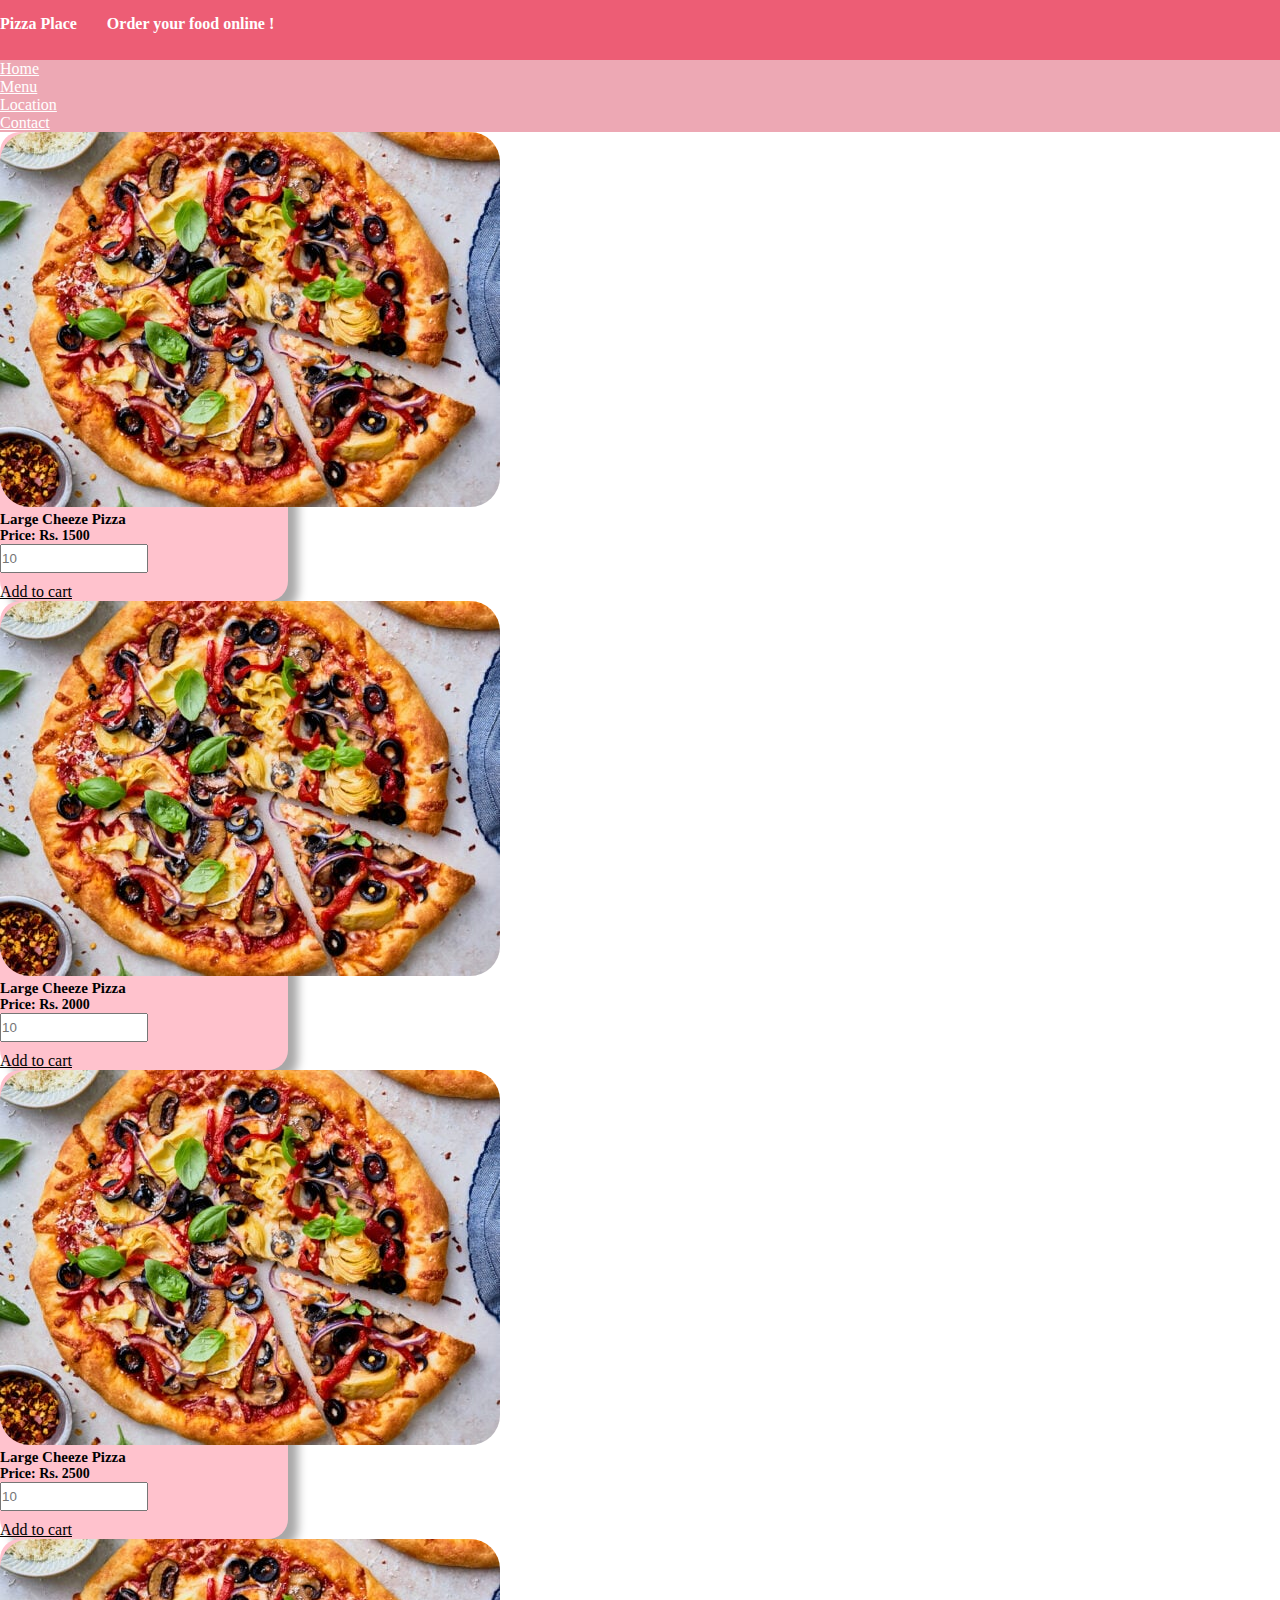
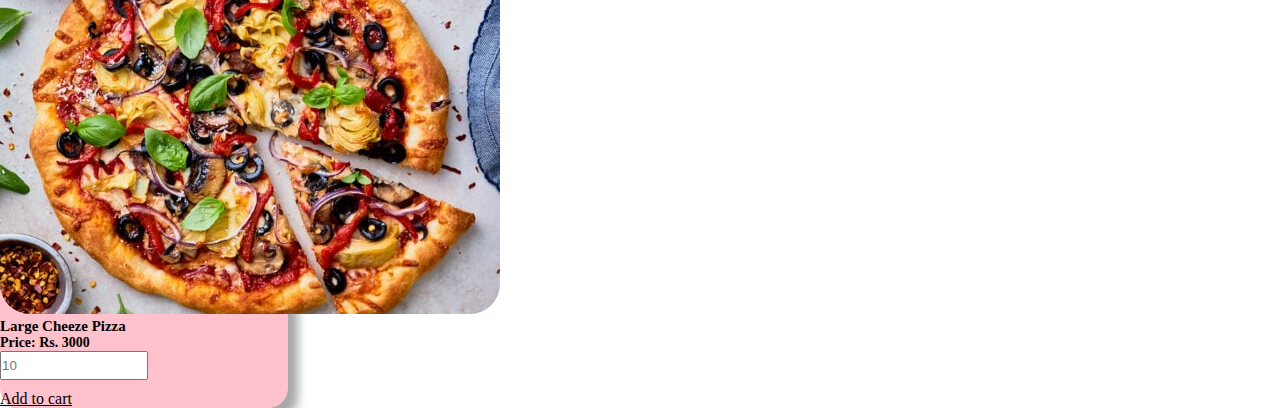
<file: index.html>
<!DOCTYPE html>
<html lang="en">
<head>
  <meta charset="UTF-8">
  <meta name="viewport" content="width=device-width, initial-scale=1.0">
  <title>Pizza Place</title>
  <link href="https://cdn.jsdelivr.net/npm/bootstrap@5.0.2/dist/css/bootstrap.min.css" rel="stylesheet"
    integrity="sha384-EVSTQN3/azprG1Anm3QDgpJLIm9Nao0Yz1ztcQTwFspd3yD65VohhpuuCOmLASjC" crossorigin="anonymous">
  <link rel="stylesheet" href="./style.css">
</head>
<body>


  <!-- Top Bar Code Start Here  -->

  <nav class="top-bar">
    <ul>
      <li><a href="./pizza.html">Pizza Place</a></li>
      <li><a href="#">Order your food online !</a></li>
    </ul>
  </nav>

  <!-- Top Bar Code End Here  -->



  <!-- Nav Links Code Start Here  -->

  <ul class="nav nav-items">
    <li class="nav-item">
      <a class="nav-link" aria-current="page" href="./pizza.html">Home</a>
    </li>
    <li class="nav-item">
      <a class="nav-link" href="#">Menu</a>
    </li>
    <li class="nav-item">
      <a class="nav-link" href="#">Location</a>
    </li>
    <li class="nav-item">
      <a class="nav-link" href="#" tabindex="-1" aria-disabled="true">Contact</a>
    </li>
  </ul>

  <!-- Nav Links Code End Here  -->




  <!-- Pizza Cards Code Start Here  -->

  <div class="container-fluid pizza-cards">
    <div class="row d-flex align-items-center justify-content-center">
      <div class="col-lg-6 col-xl-2 col-sm-6 col-md-6 col-xs-12 py-5">
        <div class="card" style="width: 18rem;">
          <img src="./pics/Veggie-Pizza-8-500x375.jpg" class="card-img-top p-3" alt="...">
          <div class="card-body">
            <h4>Large Cheeze Pizza</h4>
            <h5>Price: Rs. 1500</h5>
            <input type="number" name="quantity" max="10" min="1" placeholder="10" id="quantityInput1"><br>
            <a href="#" class="btn btn-outline-danger btn-sm">Add to cart</a>
          </div>
        </div>
      </div>

      <div class="col-lg-6 col-xl-2 col-sm-6 col-md-6 col-xs-12 py-5">
        <div class="card" style="width: 18rem;">
          <img src="./pics/Veggie-Pizza-8-500x375.jpg" class="card-img-top p-3" alt="...">
          <div class="card-body">
            <h4>Large Cheeze Pizza</h4>
            <h5>Price: Rs. 2000</h5>
            <input type="number" name="quantity" max="10" min="1" placeholder="10" id="quantityInput2"><br>
            <a href="#" class="btn btn-outline-danger btn-sm">Add to cart</a>
          </div>
        </div>
      </div>

      <div class="col-lg-6 col-xl-2 col-sm-6 col-md-6 col-xs-12 py-5">
        <div class="card" style="width: 18rem;">
          <img src="./pics/Veggie-Pizza-8-500x375.jpg" class="card-img-top p-3" alt="...">
          <div class="card-body">
            <h4>Large Cheeze Pizza</h4>
            <h5>Price: Rs. 2500</h5>
            <input type="number" name="quantity" max="10" min="1" placeholder="10" id="quantityInput3"><br>
            <a href="#" class="btn btn-outline-danger btn-sm">Add to cart</a>
          </div>
        </div>
      </div>

      <div class="col-lg-6 col-xl-2 col-sm-6 col-md-6 col-xs-12 py-5">
        <div class="card" style="width: 18rem;">
          <img src="./pics/Veggie-Pizza-8-500x375.jpg" class="card-img-top p-3" alt="...">
          <div class="card-body">
            <h4>Large Cheeze Pizza</h4>
            <h5>Price: Rs. 3000</h5>
            <input type="number" name="quantity" max="10" min="1" placeholder="10" id="quantityInput4"><br>
            <a href="#" class="btn btn-outline-danger btn-sm">Add to cart</a>
          </div>
        </div>
      </div>

    </div>
  </div>

  <!-- Pizza Cards Code End Here  -->





  <script>
   const quantityInput1 = document.getElementById("quantityInput1");

quantityInput1.addEventListener("change", function () {
  const quantity = parseInt(quantityInput1.value);

  let price = quantity * 1500;

  if (quantity === 1 || quantity === 2) {
    price *= 1;
  }

  alert("Total Price: Rs: " + price);
});



const quantityInput2 = document.getElementById("quantityInput2");

quantityInput2.addEventListener("change", function () {
  const quantity = parseInt(quantityInput2.value);

  let price = quantity * 2000;

  if (quantity === 1 || quantity === 2) {
    price *= 1;
  }

  alert("Total Price: Rs: " + price);
});



const quantityInput3 = document.getElementById("quantityInput3");

quantityInput3.addEventListener("change", function () {
  const quantity = parseInt(quantityInput3.value);

  let price = quantity * 2500;

  if (quantity === 1 || quantity === 2) {
    price *= 1;
  }

  alert("Total Price: Rs: " + price);
});



const quantityInput4 = document.getElementById("quantityInput4");

quantityInput4.addEventListener("change", function () {
  const quantity = parseInt(quantityInput4.value);

  let price = quantity * 3000;

  if (quantity === 1 || quantity === 2) {
    price *= 1;
  }

  alert("Total Price: Rs: " + price);
});

  </script>

  <script src="https://cdn.jsdelivr.net/npm/bootstrap@5.0.2/dist/js/bootstrap.bundle.min.js"
    integrity="sha384-MrcW6ZMFYlzcLA8Nl+NtUVF0sA7MsXsP1UyJoMp4YLEuNSfAP+JcXn/tWtIaxVXM"
    crossorigin="anonymous"></script>
</body>
</html>
</file>
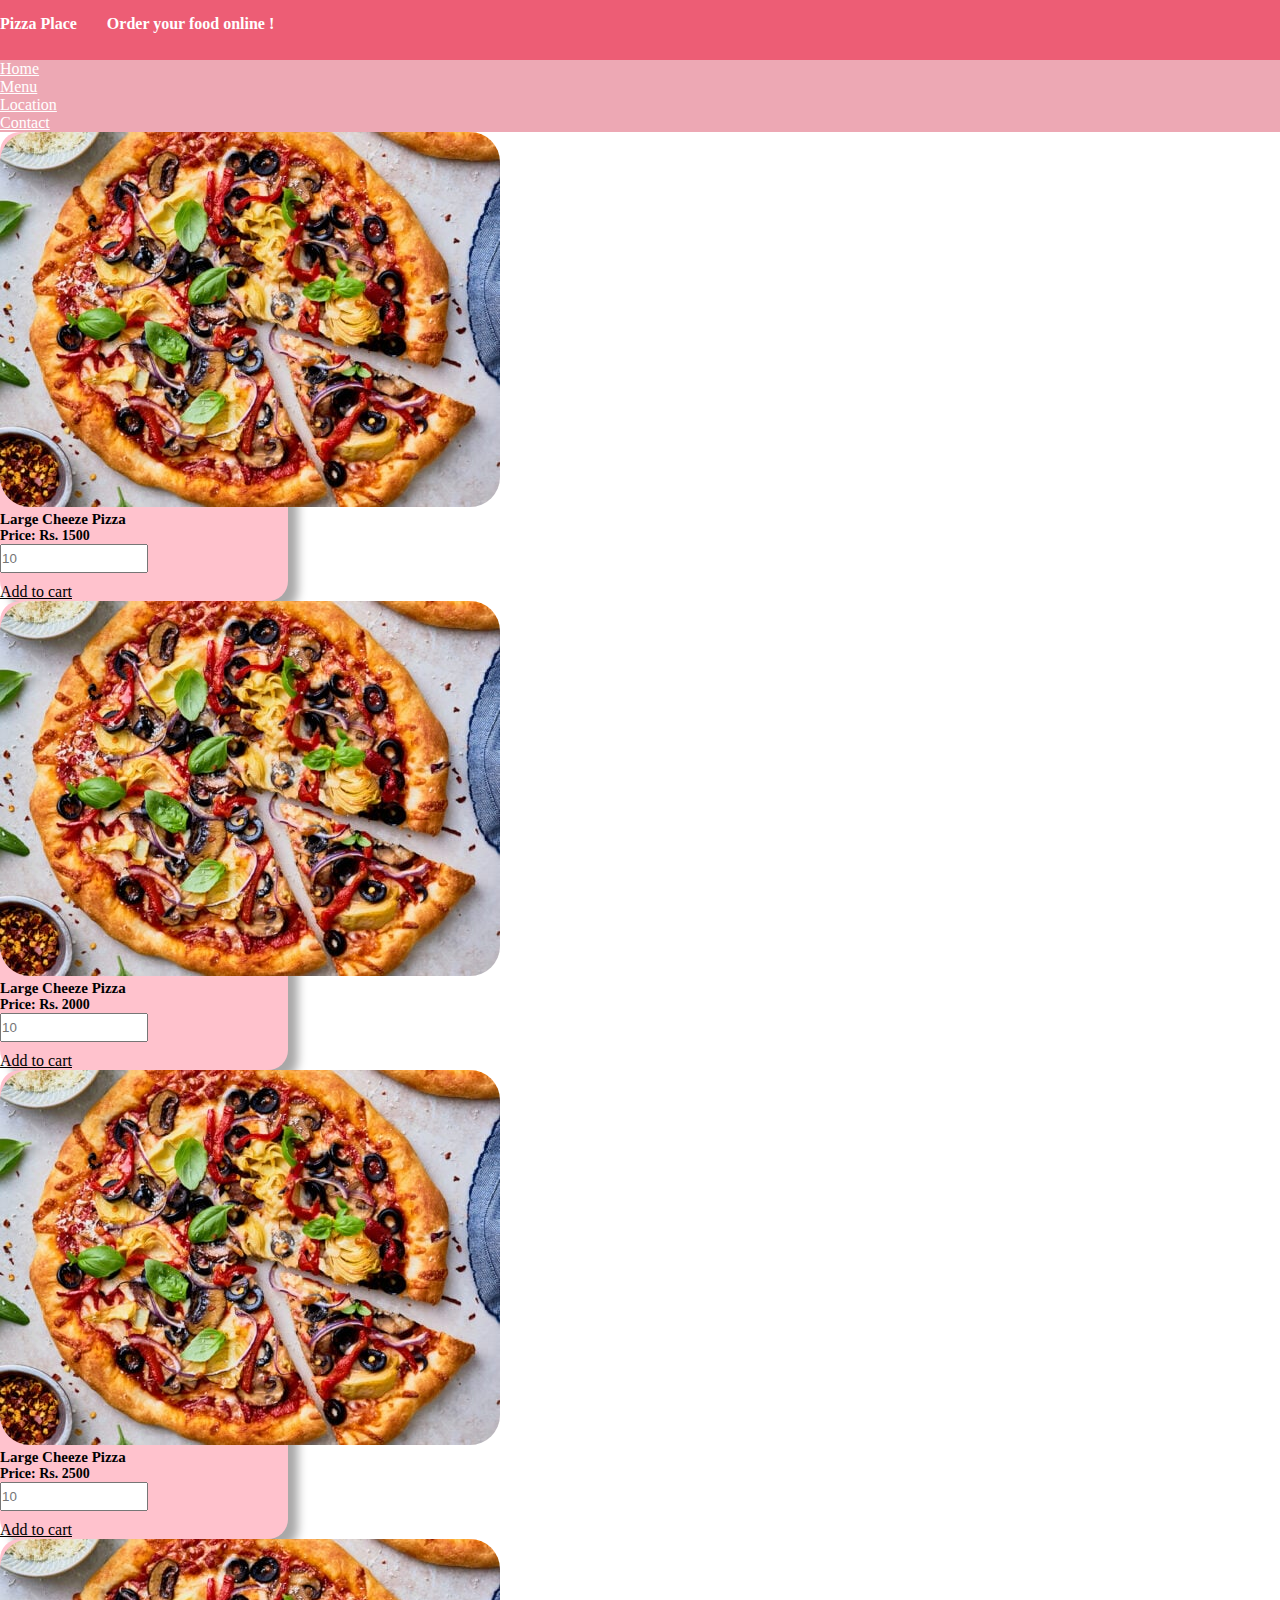
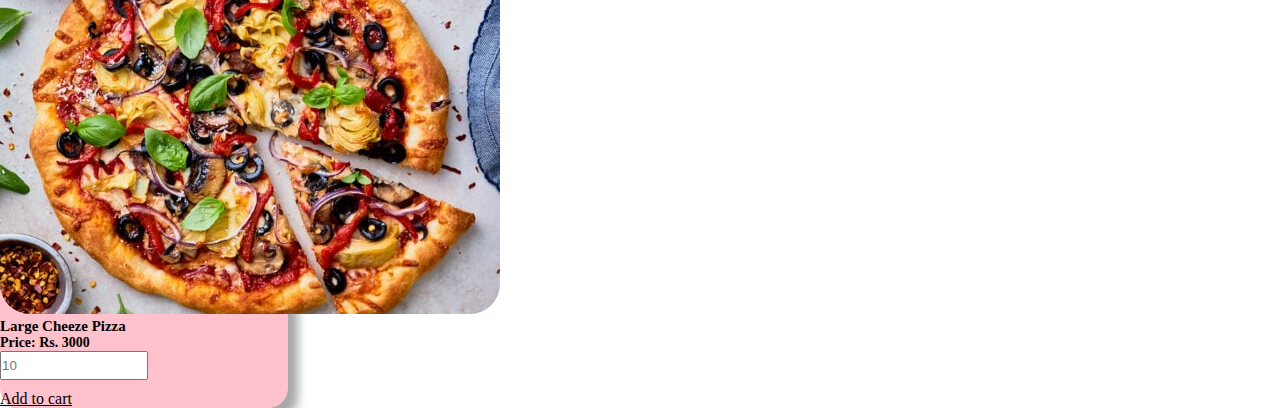
<file: pizza.html>
<!DOCTYPE html>
<html lang="en">
<head>
  <meta charset="UTF-8">
  <meta name="viewport" content="width=device-width, initial-scale=1.0">
  <title>Pizza Place</title>
  <link href="https://cdn.jsdelivr.net/npm/bootstrap@5.0.2/dist/css/bootstrap.min.css" rel="stylesheet"
    integrity="sha384-EVSTQN3/azprG1Anm3QDgpJLIm9Nao0Yz1ztcQTwFspd3yD65VohhpuuCOmLASjC" crossorigin="anonymous">
  <link rel="stylesheet" href="./style.css">
</head>
<body>


  <!-- Top Bar Code Start Here  -->

  <nav class="top-bar">
    <ul>
      <li><a href="./pizza.html">Pizza Place</a></li>
      <li><a href="#">Order your food online !</a></li>
    </ul>
  </nav>

  <!-- Top Bar Code End Here  -->



  <!-- Nav Links Code Start Here  -->

  <ul class="nav nav-items">
    <li class="nav-item">
      <a class="nav-link" aria-current="page" href="./pizza.html">Home</a>
    </li>
    <li class="nav-item">
      <a class="nav-link" href="#">Menu</a>
    </li>
    <li class="nav-item">
      <a class="nav-link" href="#">Location</a>
    </li>
    <li class="nav-item">
      <a class="nav-link" href="#" tabindex="-1" aria-disabled="true">Contact</a>
    </li>
  </ul>

  <!-- Nav Links Code End Here  -->




  <!-- Pizza Cards Code Start Here  -->

  <div class="container-fluid pizza-cards">
    <div class="row d-flex align-items-center justify-content-center">
      <div class="col-lg-6 col-xl-2 col-sm-6 col-md-6 col-xs-12 py-5">
        <div class="card" style="width: 18rem;">
          <img src="./pics/Veggie-Pizza-8-500x375.jpg" class="card-img-top p-3" alt="...">
          <div class="card-body">
            <h4>Large Cheeze Pizza</h4>
            <h5>Price: Rs. 1500</h5>
            <input type="number" name="quantity" max="10" min="1" placeholder="10" id="quantityInput1"><br>
            <a href="#" class="btn btn-outline-danger btn-sm">Add to cart</a>
          </div>
        </div>
      </div>

      <div class="col-lg-6 col-xl-2 col-sm-6 col-md-6 col-xs-12 py-5">
        <div class="card" style="width: 18rem;">
          <img src="./pics/Veggie-Pizza-8-500x375.jpg" class="card-img-top p-3" alt="...">
          <div class="card-body">
            <h4>Large Cheeze Pizza</h4>
            <h5>Price: Rs. 2000</h5>
            <input type="number" name="quantity" max="10" min="1" placeholder="10" id="quantityInput2"><br>
            <a href="#" class="btn btn-outline-danger btn-sm">Add to cart</a>
          </div>
        </div>
      </div>

      <div class="col-lg-6 col-xl-2 col-sm-6 col-md-6 col-xs-12 py-5">
        <div class="card" style="width: 18rem;">
          <img src="./pics/Veggie-Pizza-8-500x375.jpg" class="card-img-top p-3" alt="...">
          <div class="card-body">
            <h4>Large Cheeze Pizza</h4>
            <h5>Price: Rs. 2500</h5>
            <input type="number" name="quantity" max="10" min="1" placeholder="10" id="quantityInput3"><br>
            <a href="#" class="btn btn-outline-danger btn-sm">Add to cart</a>
          </div>
        </div>
      </div>

      <div class="col-lg-6 col-xl-2 col-sm-6 col-md-6 col-xs-12 py-5">
        <div class="card" style="width: 18rem;">
          <img src="./pics/Veggie-Pizza-8-500x375.jpg" class="card-img-top p-3" alt="...">
          <div class="card-body">
            <h4>Large Cheeze Pizza</h4>
            <h5>Price: Rs. 3000</h5>
            <input type="number" name="quantity" max="10" min="1" placeholder="10" id="quantityInput4"><br>
            <a href="#" class="btn btn-outline-danger btn-sm">Add to cart</a>
          </div>
        </div>
      </div>

    </div>
  </div>

  <!-- Pizza Cards Code End Here  -->





  <script>
   const quantityInput1 = document.getElementById("quantityInput1");

quantityInput1.addEventListener("change", function () {
  const quantity = parseInt(quantityInput1.value);

  let price = quantity * 1500;

  if (quantity === 1 || quantity === 2) {
    price *= 1;
  }

  alert("Total Price: Rs: " + price);
});



const quantityInput2 = document.getElementById("quantityInput2");

quantityInput2.addEventListener("change", function () {
  const quantity = parseInt(quantityInput2.value);

  let price = quantity * 2000;

  if (quantity === 1 || quantity === 2) {
    price *= 1;
  }

  alert("Total Price: Rs: " + price);
});



const quantityInput3 = document.getElementById("quantityInput3");

quantityInput3.addEventListener("change", function () {
  const quantity = parseInt(quantityInput3.value);

  let price = quantity * 2500;

  if (quantity === 1 || quantity === 2) {
    price *= 1;
  }

  alert("Total Price: Rs: " + price);
});



const quantityInput4 = document.getElementById("quantityInput4");

quantityInput4.addEventListener("change", function () {
  const quantity = parseInt(quantityInput4.value);

  let price = quantity * 3000;

  if (quantity === 1 || quantity === 2) {
    price *= 1;
  }

  alert("Total Price: Rs: " + price);
});

  </script>

  <script src="https://cdn.jsdelivr.net/npm/bootstrap@5.0.2/dist/js/bootstrap.bundle.min.js"
    integrity="sha384-MrcW6ZMFYlzcLA8Nl+NtUVF0sA7MsXsP1UyJoMp4YLEuNSfAP+JcXn/tWtIaxVXM"
    crossorigin="anonymous"></script>
</body>
</html>
</file>
<file: style.css>
*{
    padding: 0;
    margin: 0;
}



/* Top Bar Style  */

.top-bar{
    background-color: rgb(237, 93, 117);
    width: 100vw;
    height: 60px;
}

.top-bar ul{
    display: flex;
    padding-top: 15px;
    gap: 30px;
    align-items: center;
}

.top-bar ul li{
    list-style-type: none;
}

.top-bar ul li a{
    text-decoration: none;
    color: white;
    font-weight: bolder;
}


/* Nav Items Style  */

.nav-items{
    background-color: rgb(237, 168, 180);
    width: 100vw;
}

.nav-items li a{
    color: white;
}

.nav-items li a:hover{
    background-color: rgb(174, 97, 110);
    color: white;
}


/* Card Style  */

.card{
    background-color: rgb(255 194 205);
     border-radius: 20px;
     box-shadow: 10px 10px 10px rgb(169, 168, 168);
     transition: all 0.5s ease-in-out;
}

.card h4{
    font-size: 15px;
}

.card h5{
    font-size: 14px;
}

.card input{
     width: 50%;
     height: 25px;
     margin-bottom: 10px;
}

.card img{
    border-radius: 30px;
}

.card a{
    color: black;
}

.card:hover{
    transform: translateY(20px);
}




/* Responsive Code  */

@media (max-width:480px){
  .pizza-cards .row{
    padding-left: 30px;
  }
}

@media (min-width:480px) and (max-width:992px) {
  .pizza-cards .row{
    padding-left: 75px;
  }
}

@media (min-width:992px) and (max-width:1200px) {
  .pizza-cards .row{
    padding-left: 130px;
  }
}

@media (min-width:1200px) and (max-width:1500px) {
  .pizza-cards .row{
    gap: 100px;
    padding-right: 100px;
  }
}
</file>
